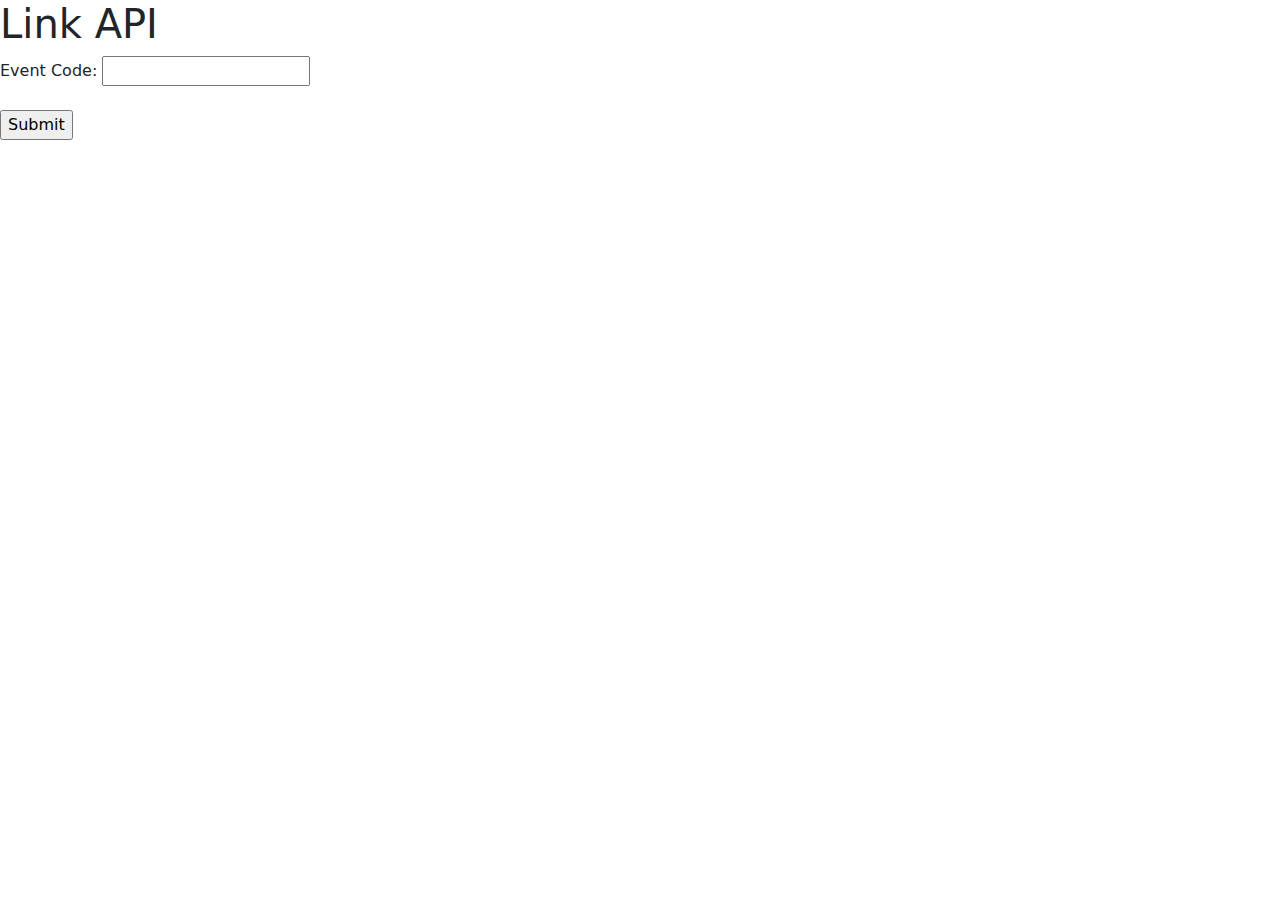
<file: templates/link_api.html>
<!DOCTYPE html>
<html lang="en">
<head>
    <meta charset="UTF-8">
    <meta name="viewport" content="width=device-width, initial-scale=1.0">
    <title>Link API</title>
    <link href="https://cdn.jsdelivr.net/npm/bootstrap@5.3.0/dist/css/bootstrap.min.css" rel="stylesheet">
</head>
<body>
    <h1>Link API</h1>
    <form action="/process" method="post">
        <label for="event_code">Event Code:</label>
        <input type="text" id="event_code" name="event_code" required><br><br>
        <input type="submit" value="Submit">
    </form>
</body>
</html>
</file>
